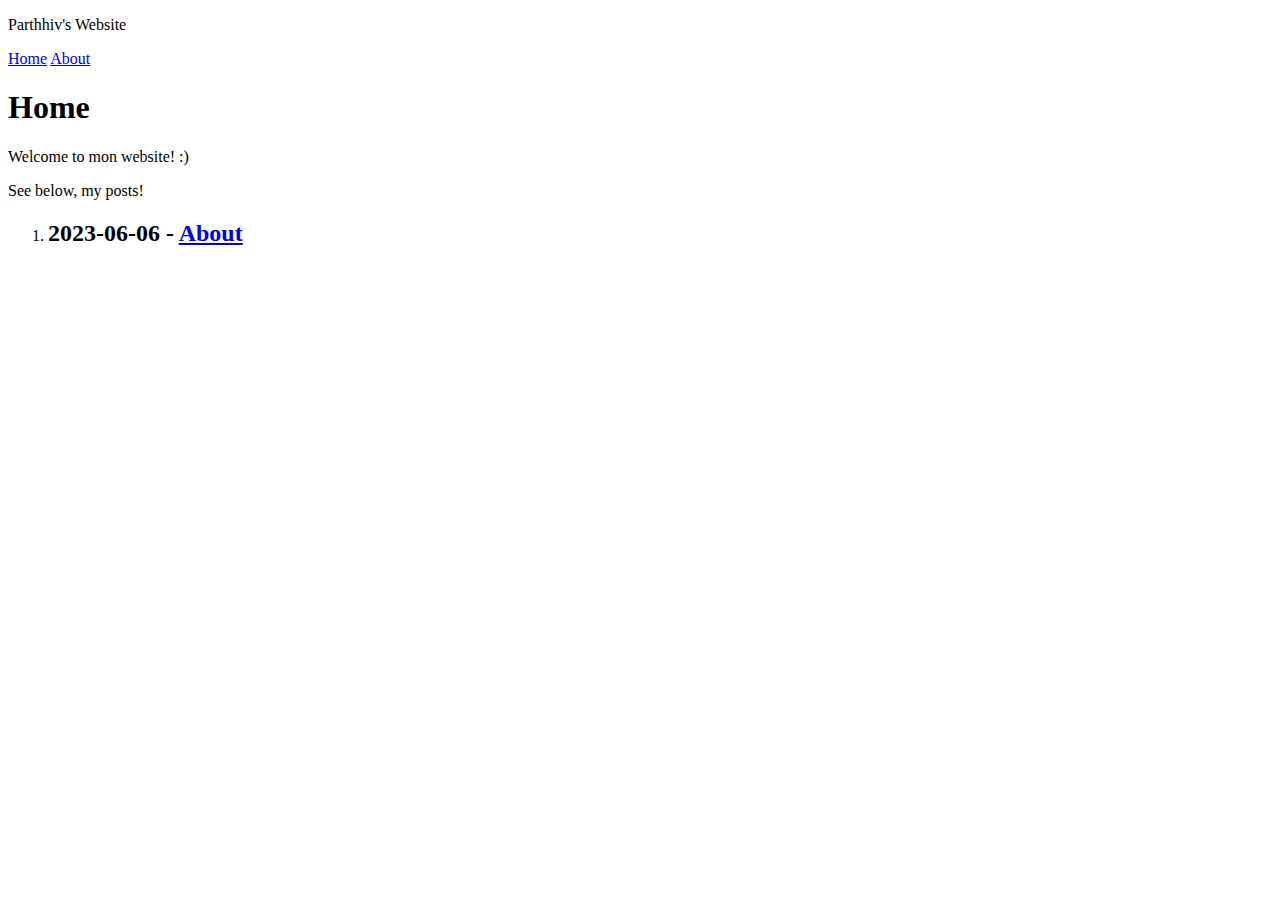
<file: index.html>
<!DOCTYPE html>
<html lang="en">
<head>
	<meta charset="UTF-8">
	<meta name="viewport" content="width=device-width, initial-scale=1.0">
	<title>
Home | Parthhiv&#x27;s Website
</title>
	<link href="https:&#x2F;&#x2F;Seal-On-A-Rock.github.io/style.css" rel="stylesheet" type="text/css">
</head>
<body>

<header>
<p class="sitetitle">Parthhiv&#x27;s Website</p>
<nav>
	<a href="https:&#x2F;&#x2F;Seal-On-A-Rock.github.io">Home</a>
	<a href="https:&#x2F;&#x2F;Seal-On-A-Rock.github.io/about">About</a>
</nav>
</header>

<main>



<h1>Home</h1>

<p>Welcome to mon website! :)</p>
<p>See below, my posts!</p>


<ol class="cards">

<li class="card">
  <h2 class="smalltitle"><span class="sub">2023-06-06 -</span>
  <a href="https:&#x2F;&#x2F;Seal-On-A-Rock.github.io&#x2F;about&#x2F;">About</a></h2>
  <p></p>
</li>

<ol>



</main>

</body>
</html>
</file>
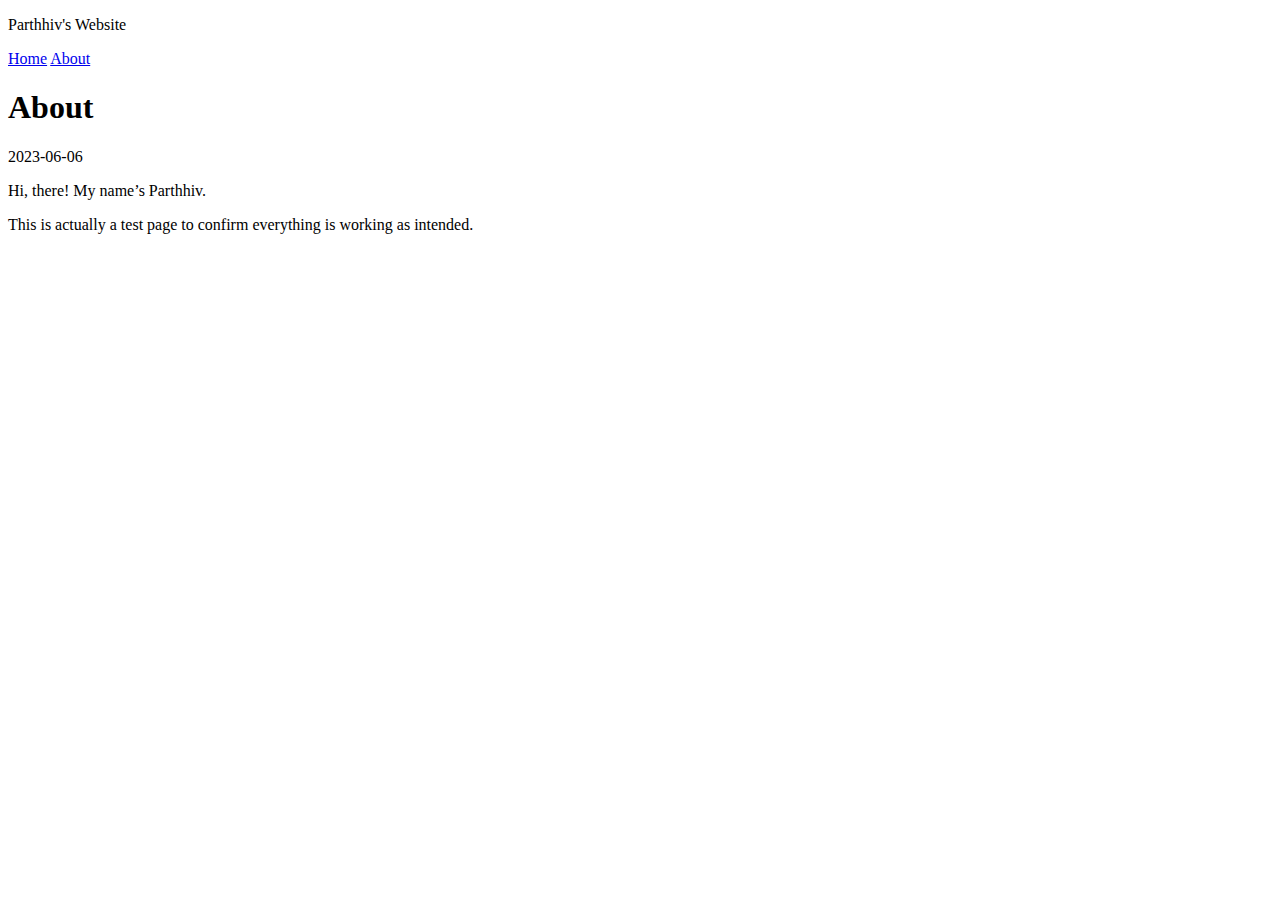
<file: about/index.html>
<!DOCTYPE html>
<html lang="en">
<head>
	<meta charset="UTF-8">
	<meta name="viewport" content="width=device-width, initial-scale=1.0">
	<title>
About | Parthhiv&#x27;s Website
</title>
	<link href="https:&#x2F;&#x2F;Seal-On-A-Rock.github.io/style.css" rel="stylesheet" type="text/css">
</head>
<body>

<header>
<p class="sitetitle">Parthhiv&#x27;s Website</p>
<nav>
	<a href="https:&#x2F;&#x2F;Seal-On-A-Rock.github.io">Home</a>
	<a href="https:&#x2F;&#x2F;Seal-On-A-Rock.github.io/about">About</a>
</nav>
</header>

<main>



<h1>About</h1>
<p class="sub">2023-06-06<p>

<p>Hi, there! My name’s Parthhiv.</p>
<p>This is actually a test page
to confirm everything is working as intended.</p>




</main>

</body>
</html>
</file>
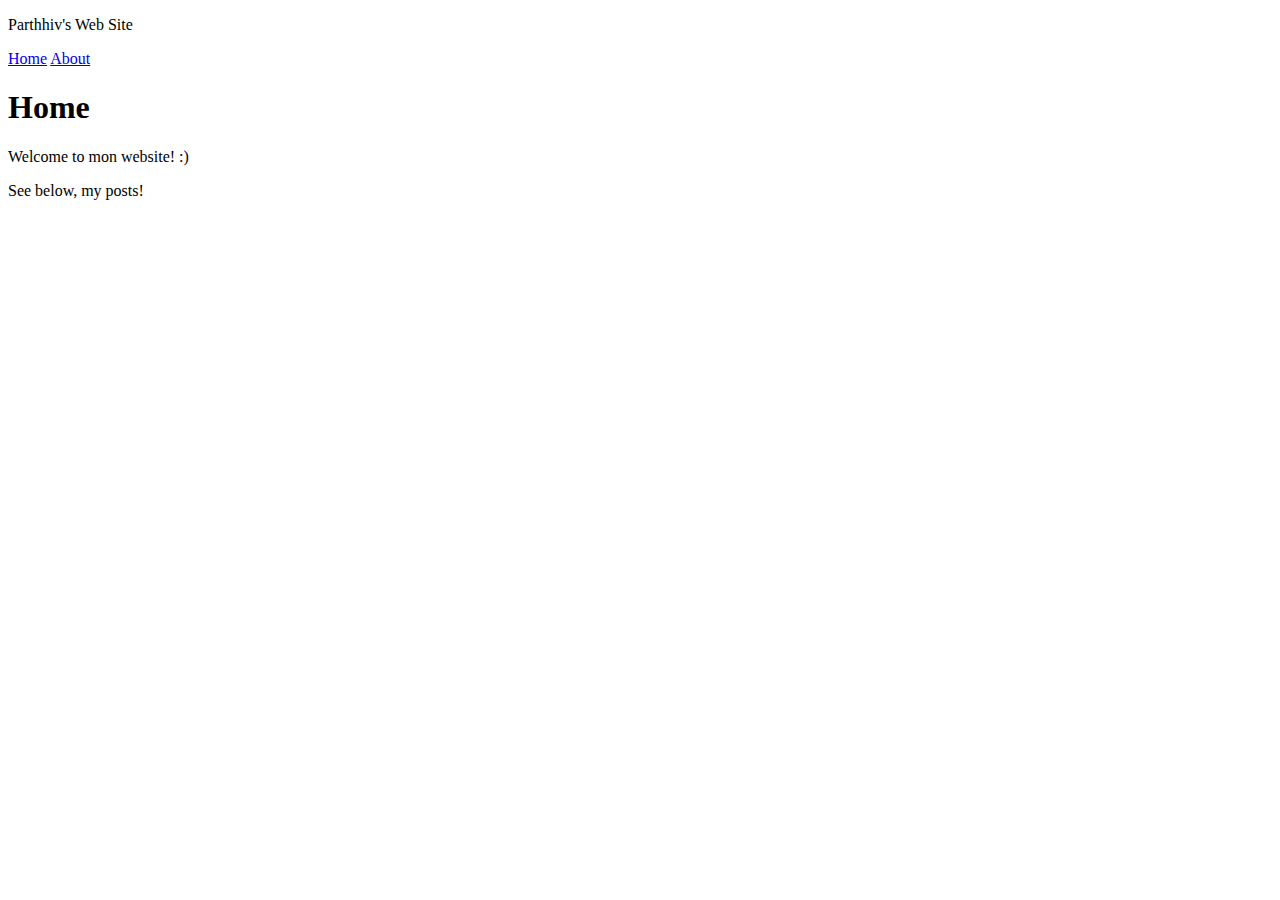
<file: public/index.html>
<!DOCTYPE html>
<html lang="en">
<head>
	<meta charset="UTF-8">
	<meta name="viewport" content="width=device-width, initial-scale=1.0">
	<title>Parthhiv&#x27;s Web Site</title>
	<link href="https:&#x2F;&#x2F;Seal-On-A-Rock.github.io/style.css" rel="stylesheet" type="text/css">
</head>
<body>

<header>
<p class="sitetitle">Parthhiv&#x27;s Web Site</p>
<nav>
	<a href="https:&#x2F;&#x2F;Seal-On-A-Rock.github.io">Home</a>
	<a href="https:&#x2F;&#x2F;Seal-On-A-Rock.github.io/about">About</a>
</nav>
</header>

<main>



<h1>Home</h1>

<p>Welcome to mon website! :)</p>
<p>See below, my posts!</p>


<ol class="cards">

<ol>



</main>

</body>
</html>
</file>
